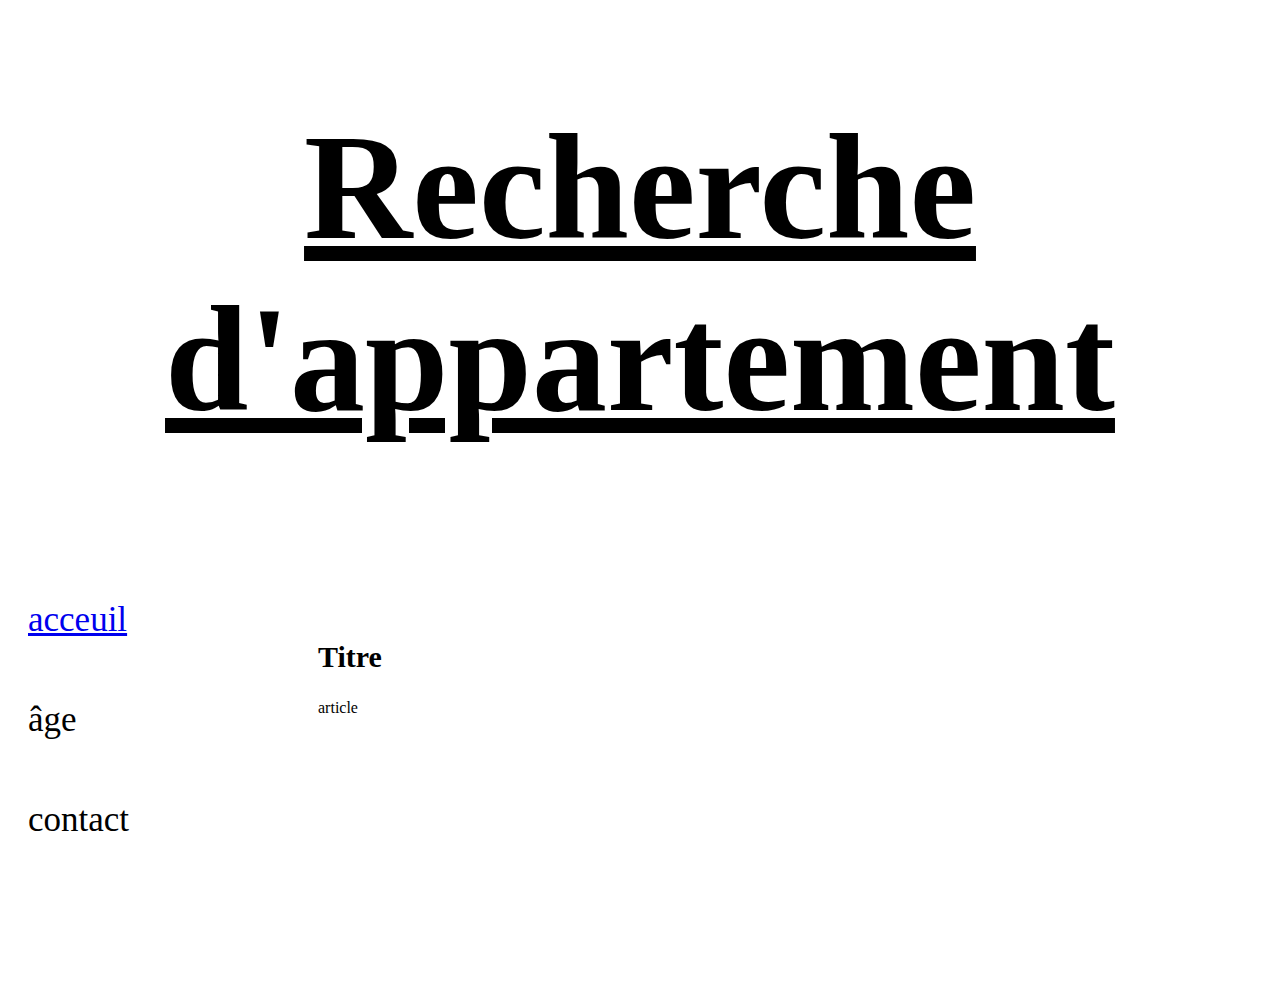
<file: index.html>
<!DOCTYPE html>
<html lang="fr">
<head>
  <meta charset=UTF-8>
  <title>Recherche d'appartements</title>
  <style>
     header{
       background-image: url('https://img.freepik.com/photos-premium/[base64].jpg?semt=ais_incoming&w=740&q=80');
     }
     h1{
       text-align: center;
       font-size: 150px;
       color: 6C0277;
     }
     body{
       background-color: GN0290;
     }
     .container {
    display: flex;
    min-height: 50vh;
       }
    nav{    
       width: 200px;
       padding: 20px;
       font-size: 35px;
       background-color: E5D1E0;
    }

    nav ul {
       list-style: none;
       padding: 0;
    }

    nav li {
       margin: 10px 0;
    }
    section {
       flex: 1;
       padding: 10px;
       margin: 60px;
     }
     h2{
       font-size: 30px;
     }
     nav ul.sous {
       display: none;
       margin-left: 20px;
     }
     nav li.deroulant:hover > ul.sous {
       display: block;
    </style>
  </head>

  <body>
    
  <header>
    <h1><u>Recherche d'appartement</u></h1>
  </header>

  <div class="container"> 
  <nav>
    <ul>
      <li class="deroulant"><a href="index.html">acceuil</a></li>
      </br>
      <li class="deroulant">âge
       <ul class="sous">
         <li><a href="index 1.html">20-35 ans</a></li>
         <li><a href="index 2.html">35-50 ans</a></li>
         <li><a href="index 3.html">50 ans et plus</a></li>
       </ul>
      </li>
      </br>
      <li class="deroulant">contact
       <ul class=sous>
         <li><a href="index 4.html">téléphone</a></li>
         <li><a href="index 5.html">mail</a></li>
         <li><a href="index 6.html">adresse</a></li>
       </ul>
      </li>
    </ul>
  </nav>

  <section>
    <article>
      <h2>Titre</h2>
      <p>article</p>
    </article>
  </section>
    
  </div>
</body>
                                              </html>
</file>
